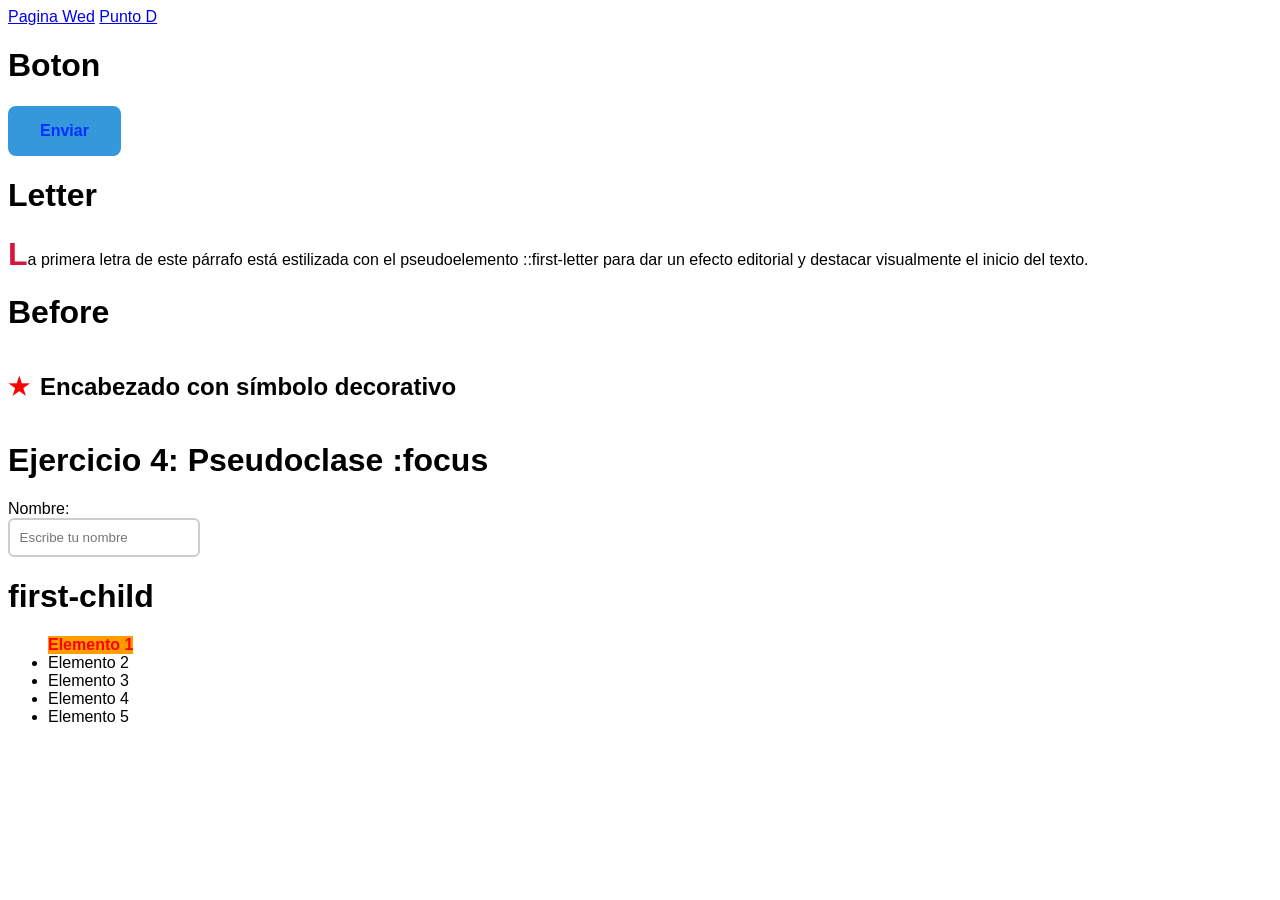
<file: index.html>
<!DOCTYPE html>
<html lang="en">
<head>
    <meta charset="UTF-8">
    <meta name="viewport" content="width=device-width, initial-scale=1.0">
    <title>Document</title>
    <link rel="stylesheet" href="sytle.css">
</head>
<body>
  <a href="pagina.html">Pagina Wed</a>
  <a href="puntod.html">Punto D</a>
<main class="contenedor">
    <h1>Boton</h1>
    <button class="button">Enviar</button>
    
    <h1>Letter</h1>
    <p class="parrafo-demo">
      La primera letra de este párrafo está estilizada con el pseudoelemento ::first-letter para dar un efecto editorial y destacar visualmente el inicio del texto.
    </p>
    
    <h1>Before</h1>
    <h2 class="decorado">Encabezado con símbolo decorativo</h2>
    <h1>Ejercicio 4: Pseudoclase :focus</h1>
    <form>
      <label for="nombre">Nombre:</label><br>
      <input id="nombre" type="text" placeholder="Escribe tu nombre">
    </form>
       <h1>first-child</h1>
    <ul class="lista-demo">
      <li> Elemento 1</li>
      <li>Elemento 2</li>
      <li>Elemento 3</li>
      <li>Elemento 4</li>
      <li>Elemento 5</li>
    </ul>
</main>
</body>
</html>
</file>
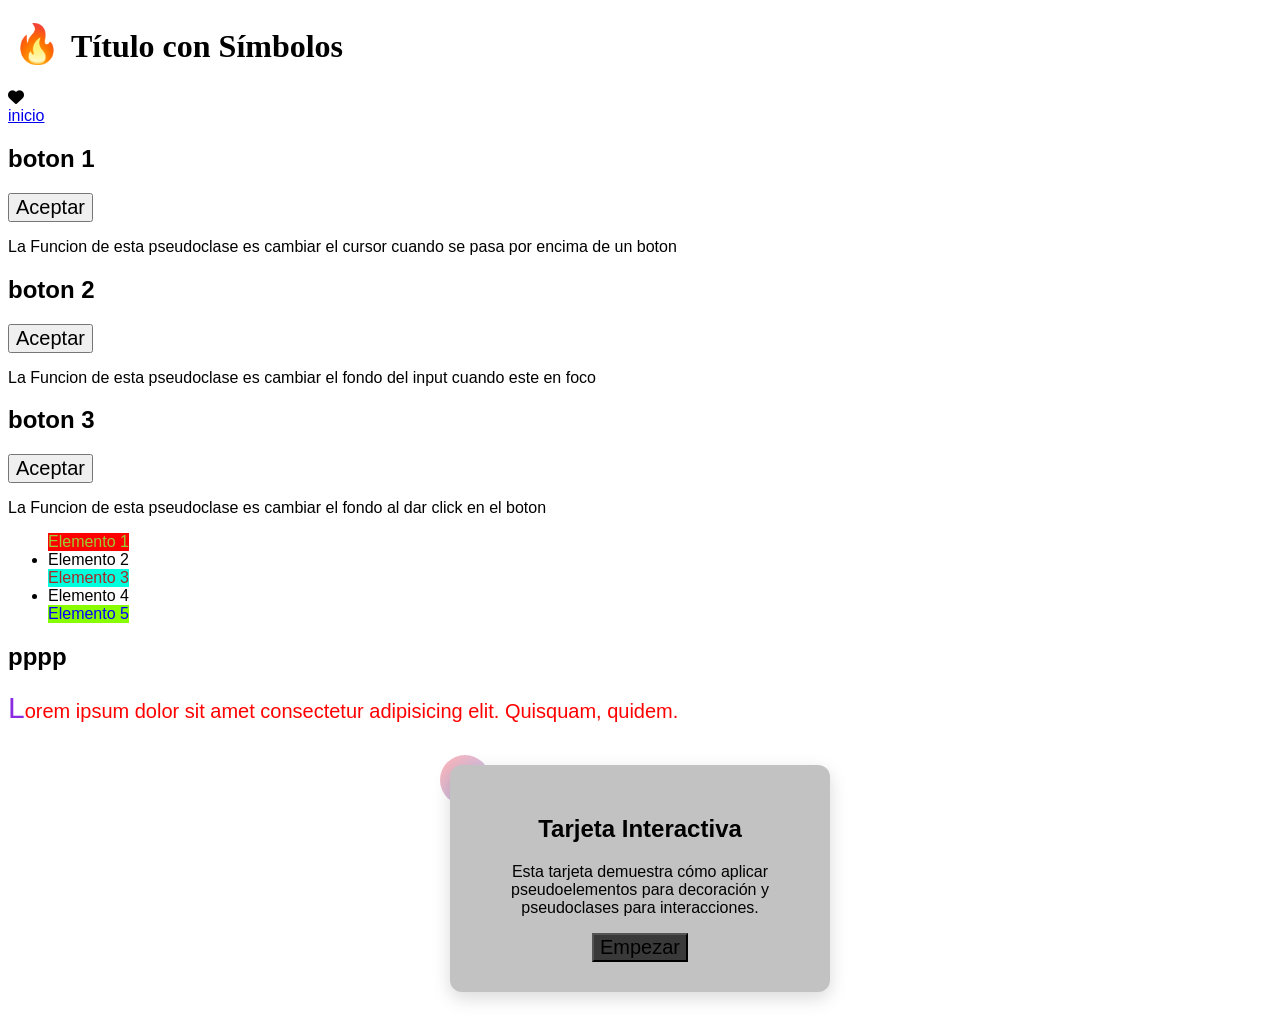
<file: puntod.html>
<!DOCTYPE html>
<html lang="en">
<head>
    <meta charset="UTF-8">
    <meta name="viewport" content="width=device-width, initial-scale=1.0">
    <title>Document</title>
    <link rel="stylesheet" href="puntod.css">
    <link rel="stylesheet" href="https://cdnjs.cloudflare.com/ajax/libs/font-awesome/6.0.0/css/all.min.css">    
</head>
<body>
    <h1 class="titulo-con-iconos">Título con Símbolos</h1>
    <i class="fas fa-heart" ></i>
 <main>
    
    <a href="index.html">inicio</a> 
   <nav>
        <h2>boton 1</h2>
        <button id ="boton1" class="button">Aceptar</button>
     <p>
            La Funcion de esta pseudoclase es cambiar el cursor cuando se pasa por encima de un boton </p>
        <h2>boton 2</h2>
        <button id="boton2" class="button">Aceptar</button>
     <p>
             La Funcion de esta pseudoclase es cambiar el fondo del input cuando este en foco </p>
        <h2>boton 3</h2>
        <button id ="boton3" class="button">Aceptar</button>
     <p>
            La Funcion de esta pseudoclase es cambiar el fondo al dar click en el boton </p>
      </nav>
        <nav>
       <ul>
       <li id="Elemento1">Elemento 1 </li> 
       <li id="Elemento2">Elemento 2 </li>
       <li id="Elmento3">Elemento 3</li>
       <li>Elemento 4</li>
       <li>Elemento 5</li>
       </ul>
       </nav>
       <h2>pppp</h2>
        <p class="text"> Lorem ipsum dolor sit amet consectetur adipisicing elit. Quisquam, quidem.</p>      
    <div class="card">
    <h2>Tarjeta Interactiva</h2>
    <p>
      Esta tarjeta demuestra cómo aplicar pseudoelementos para decoración y pseudoclases para interacciones.
    </p>
    <button class="btn">Empezar</button>
</main>
</body>
</html>
</file>
<file: sytle.css>
button {
  padding: 1rem 2rem;
  font-size: 1rem;
  font-weight: bold;
  color: #002fff;
  background: #3498db;
  border: none;
  border-radius: 8px;
}
button:hover {
  background: #ff0000;
  cursor:progress;
}

p::first-letter {
  font-size: 2rem;
  font-weight: bold;
  color: crimson;
}

h2 {
  position: relative;
  padding-left: 2rem;
  display: inline-block;
}
h2::before {
  content: "★";
  position: absolute;
  left: 0;
  top: 50%;
  transform: translateY(-50%);
  color: rgb(255, 0, 0);
}

input {
  padding: 0.6rem;
  border: 2px solid #ccc;
  border-radius: 6px;
  outline: none;
}
input:focus {
  background-color: #3498db;
  box-shadow: 0 0 6px rgba(52, 152, 219, 0.5);
}

li:first-child {
  background: #ff9d00;
  color: #ff0000;
  font-weight: bold;
  display: inline-block;
}
* {
  font-family: 'Franklin Gothic Medium', 'Arial Narrow', Arial, sans-serif;
}
  nav a {
      color: #f9fafb;
      text-decoration: none;
      margin: 0 12px;
      font-weight: 600;
      transition: color 0.3s ease; 
    }
</file>
<file: puntod.css>
#boton1:hover{
    background-color: rgb(55, 11, 255);
    color: yellow;
    cursor: move;
}
#boton2:active{
    background-color: rgb(0, 255, 34);
    color: rgb(255, 0, 221);
}
#boton3:focus{
    background-color: rgb(255, 0, 234);
    color: rgb(0, 0, 0);
}
main {
    font-family: Arial, sans-serif;
}
button {
    font-size: 20px;
    font-family: Arial, Helvetica, sans-serif
     
}
li:first-child{
    background-color: rgb(255, 0, 0);
    display: inline-block;
    color: yellowgreen;
}

li:last-child{
    background-color: rgb(136, 255, 0);
    display: inline-block;
    color: blue;
}
li:nth-child(3){
    background-color: rgb(0, 255, 221);
    display: inline-block;
    color: brown;
}

.text::first-letter{
    font-size: 30px;
    color: blueviolet;
}
.text::first-line{
    font-size: 20px;
    color: red;
}

.titulo-con-iconos::before {
    content: "🔥";
    margin-right: 10px;
    font-size: 1.2em;
  margin-left: 5px;  }

.card {
  position: relative;
  width: 320px;
  background: #c2c2c2;
  border-radius: 12px;
  box-shadow: 0 6px 18px rgba(0,0,0,0.15);
  margin: 40px auto;          
  padding: 30px;              
  transition: transform 0.3s ease, box-shadow 0.3s ease;
  text-align: center;    
     
}
.card::before {
  content: "";
  position: absolute;
  top: -10px;
  left: -10px;
  width: 50px;
  height: 50px;
  background: linear-gradient(135deg, #ff0000, #003cff);
  border-radius: 50%;
  opacity: 0.3;
  z-index: -1;
}
.card:hover {
  transform: translateY(-5px);
  box-shadow: 0 10px 25px rgba(0,0,0,0.25);
  color: rgb(255, 0, 0);
}
.btn {
    color: #000000;
    background-color: rgb(58, 57, 57);
    cursor: zoom-in;
}
</file>
